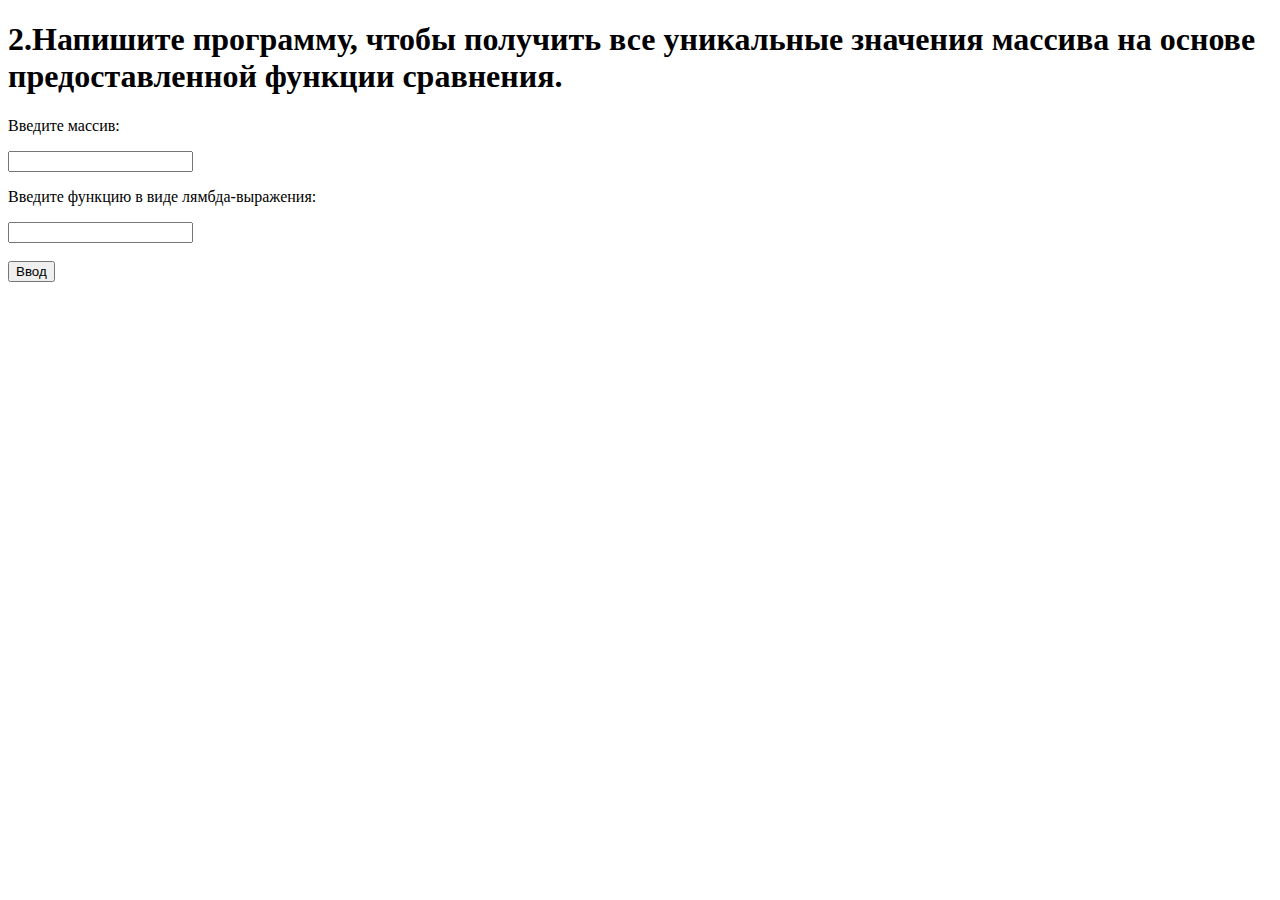
<file: lab1/index.html>
<!DOCTYPE html>
<html lang="en">
<head>
    <meta charset="UTF-8">
    <meta name="viewport" content="width=device-width, initial-scale=1.0">
    <title>lab1</title>
</head>
<body>
    <h1>2.Напишите программу, чтобы получить все уникальные значения массива на основе предоставленной функции сравнения.</h1>
    <p>Введите массив:</p>
    <input id="array-input" type="text"/>
    <p>Введите функцию в виде лямбда-выражения:</p>
    <input id="function-input" type="text"/>
    <br>
    <br>
    <button id="input-btn">Ввод</button>
    <p id="output-field"></p>
</body>
<script src="index.js"></script>
</html>
</file>
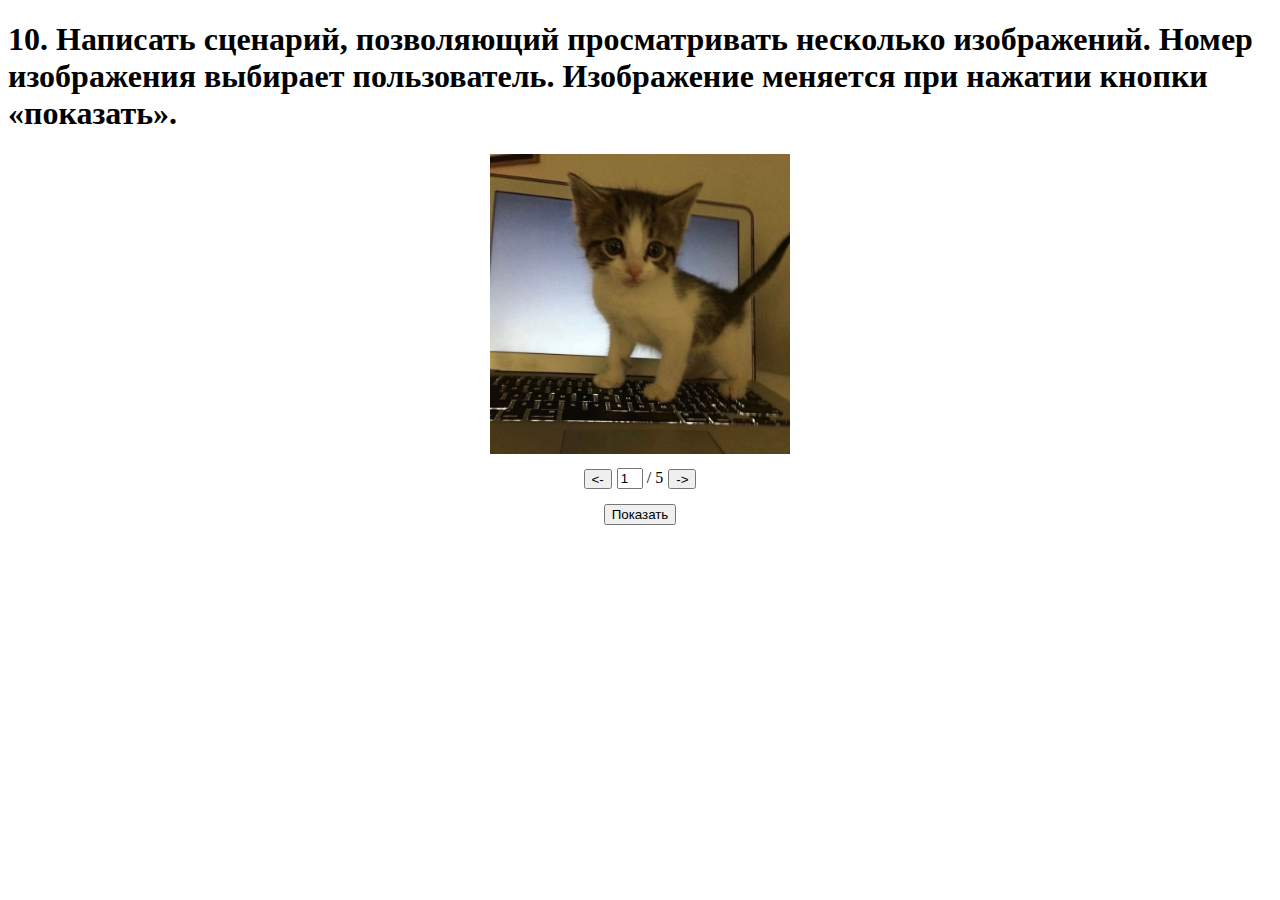
<file: lab2/index.html>
<!DOCTYPE html>
<html lang="en">
<head>
    <meta charset="UTF-8">
    <meta name="viewport" content="width=device-width, initial-scale=1.0">
    <link rel="stylesheet" href="style.css">
    <title>lab2</title>
</head>
<body>
    <h1>10.	Написать сценарий, позволяющий просматривать несколько изображений. Номер изображения выбирает пользователь. Изображение меняется при нажатии кнопки «показать».</h1>
    <div class="app">

        <img id="image-field" width="300" height="300" />
        <div class="controls">
            <button class="controls-btn" id="prev-btn"><-</button>
            <p><input id="number" type="number" value="1"> / <span id="total"></span></p>
            <button class="controls-btn" id="next-btn">-></button>
        </div>

        <button id="show">Показать</button>
        <p id="error-field"></p>
    </div>

</body>
<script src="index.js"></script>
</html>
</file>
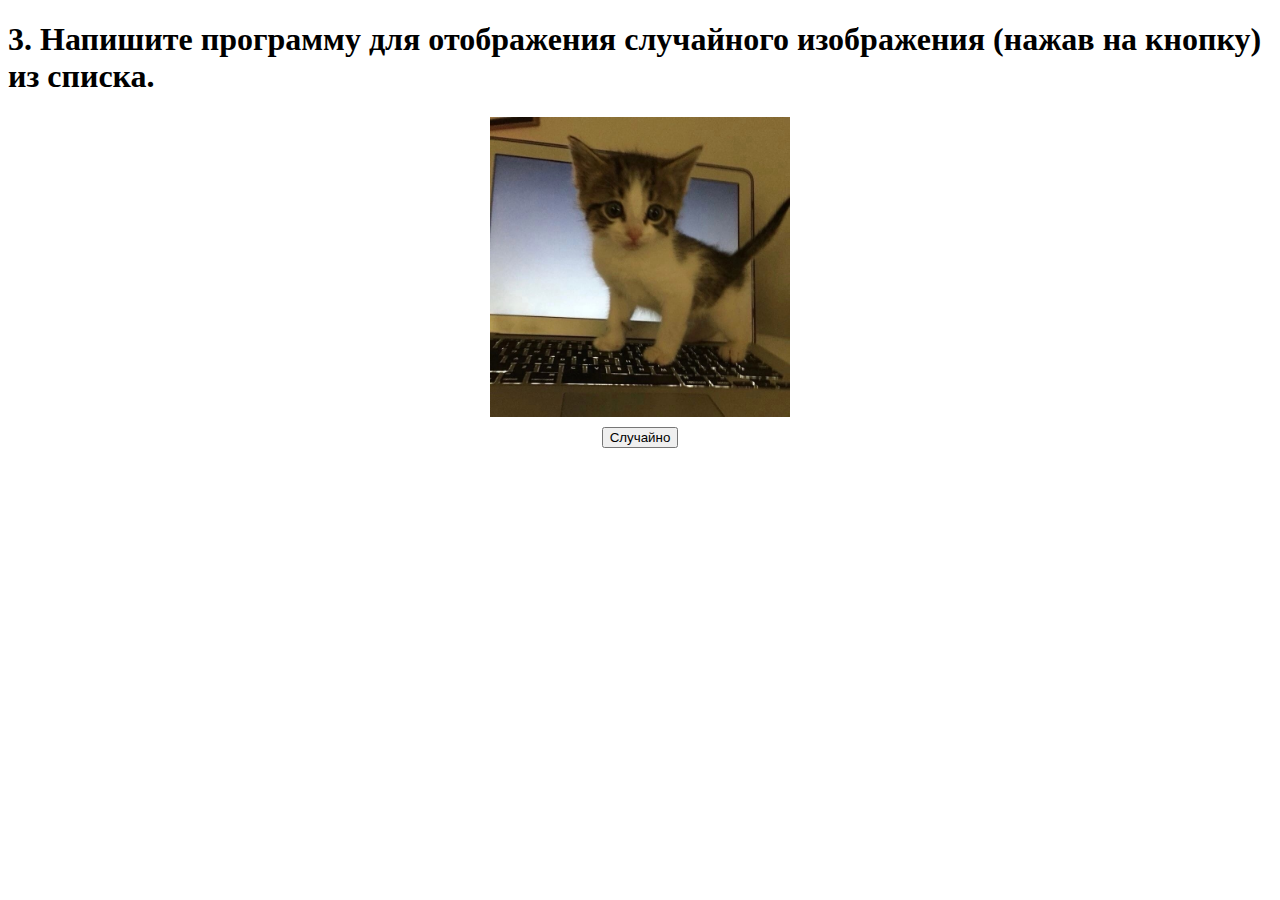
<file: lab3/index.html>
<!DOCTYPE html>
<html lang="en">
<head>
    <meta charset="UTF-8">
    <meta name="viewport" content="width=device-width, initial-scale=1.0">
    <link rel="stylesheet" href="style.css">
    <title>lab3</title>
</head>
<body>
    <h1>
        3.	Напишите программу для отображения случайного изображения (нажав на кнопку) из списка.
    </h1>
    <div class="app">
        <img id="image-field" width="300" height="300" />
        <button id="show">Случайно</button>
    </div>
</body>
<script src="index.js"></script>
</html>
</file>
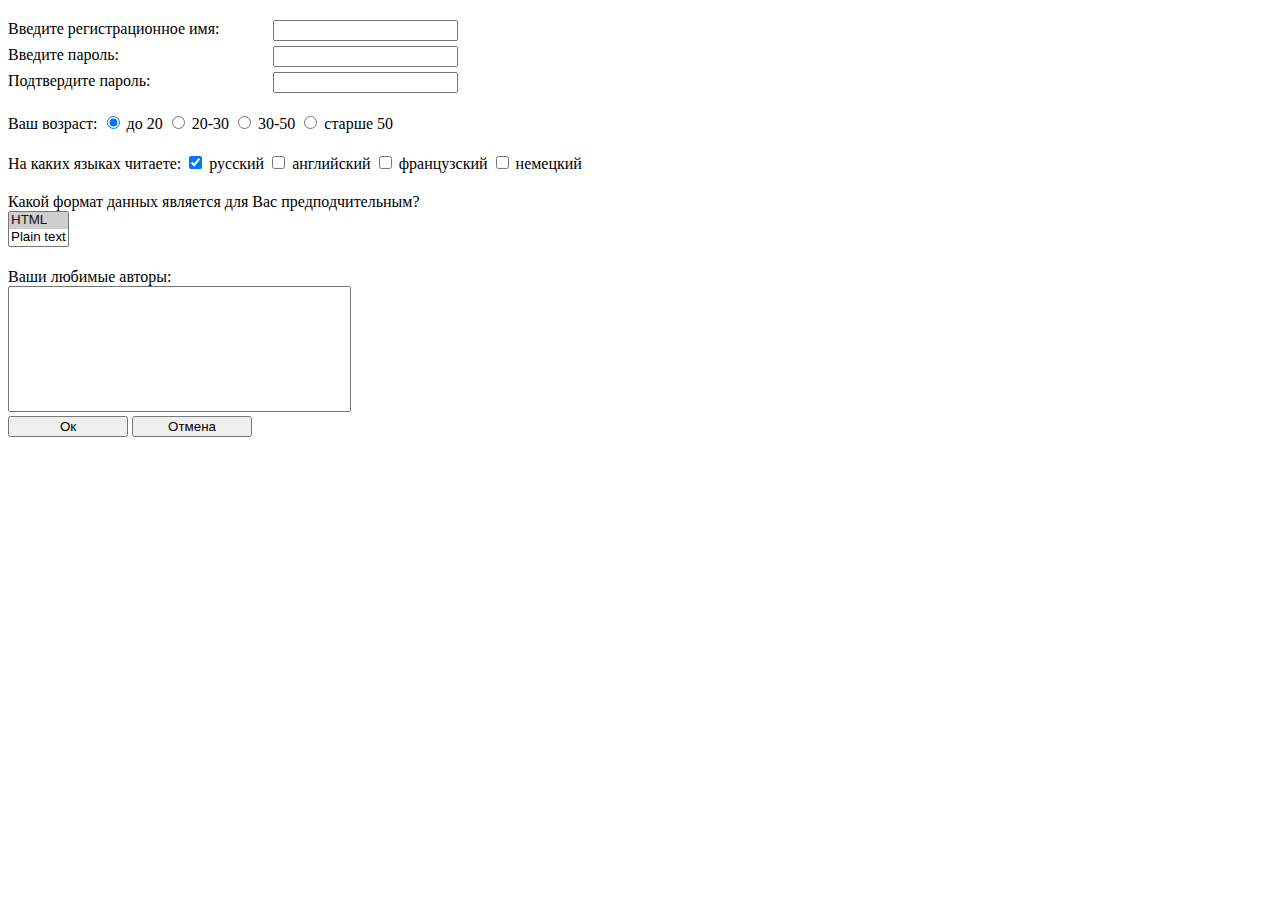
<file: lab4/form/form.html>
<!DOCTYPE html>
<html>

<head>
    <meta charset="utf-8">
    <meta http-equiv="X-UA-Compatible" content="IE=edge">
    <title>lab 4</title>
    <meta name="description" content="">
    <meta name="viewport" content="width=device-width, initial-scale=1">
    <link rel="stylesheet" href="style.css">
</head>

<body>
    <form action="../user/user.html">
        <div class="field">
            <div class="row">
                <label for="username">Введите регистрационное имя:</label>
                <input type="text" id="username" required />
            </div>
            <div class="row">
                <label for="password">Введите пароль:</label>
                <input type="password" id="password" required />
            </div>
            <div class="row">
                <label for="confirm-password">Подтвердите пароль:</label>
                <input type="password" id="confirm-password" required />
            </div>
        </div>
        <div>
            <label for="radio1 radio2 radio3 radio4">Ваш возраст:</label>
            <input type="radio" id="radio1" name="age" value="до 20" checked />
            <label for="radio1">до 20</label>
            <input type="radio" id="radio2" name="age" value="20-30" />
            <label for="radio2">20-30</label>
            <input type="radio" id="radio3" name="age" value="30-50" />
            <label for="radio3">30-50</label>
            <input type="radio" id="radio4" name="age" value="старше 50" />
            <label for="radio4">старше 50</label>
        </div>
        <div>
            <label for="checkbox1 checkbox2 checkbox3 checkbox4">На каких языках читаете:</label>
            <input type="checkbox" name="lang" id="checkbox1" value="русский" checked required />
            <label for="checkbox1">русский</label>
            <input type="checkbox" name="lang" id="checkbox2" value="английский" />
            <label for="checkbox2">английский</label>
            <input type="checkbox" name="lang" id="checkbox3" value="французский" />
            <label for="checkbox3">французский</label>
            <input type="checkbox" name="lang" id="checkbox4" value="немецкий" />
            <label for="checkbox4">немецкий</label>
        </div>
        <div>
            <label for="datatype">Какой формат данных является для Вас предподчительным?</label><br>
            <select name="datatype" id="datatype" size="2" required>
                <option name="datatype" value="HTML" selected>HTML</option>
                <option name="datatype" value="Plain text">Plain text</option>
            </select>
        </div>
        <div class="authors">
            <label for="authors">Ваши любимые авторы:</label><br>
            <textarea maxlength="150" id="authors" cols="40" rows="8"></textarea>
        </div>
        <input class="btn" type="submit" id="submit" value="Ок" onclick="createAndSaveUser()">
        <input class="btn" type="reset" value="Отмена" />
    </form>
</body>
<script src="index.js"></script>

</html>
</file>
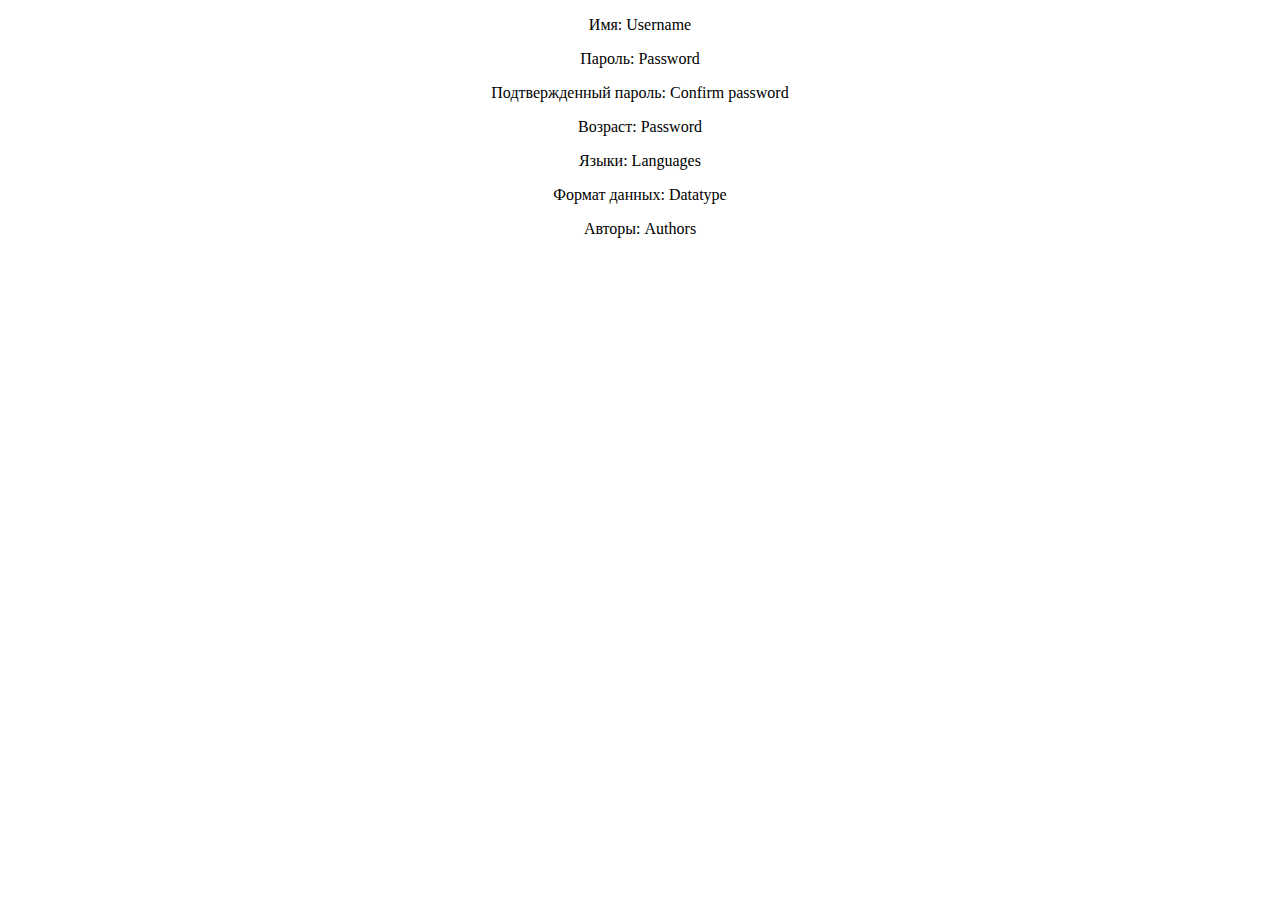
<file: lab4/user/user.html>
<!DOCTYPE html>
<html lang="en">

<head>
    <meta charset="UTF-8">
    <meta name="viewport" content="width=device-width, initial-scale=1.0">
    <link rel="stylesheet" href="style.css">
    <title>Пользователь</title>
</head>

<body>
    <div class="userdata">
        <p>Имя: <span id="username">Username</span></p>
        <p>Пароль: <span id="password">Password</span></p>
        <p>Подтвержденный пароль: <span id="confirm-password">Confirm password</span></p>
        <p>Возраст: <span id="age">Password</span></p>
        <p>Языки: <span id="languages">Languages</span></p>
        <p>Формат данных: <span id="datatype">Datatype</span></p>
        <p>Авторы: <span id="authors">Authors</span></p>
    </div>
</body>
<script src="index.js"></script>

</html>
</file>
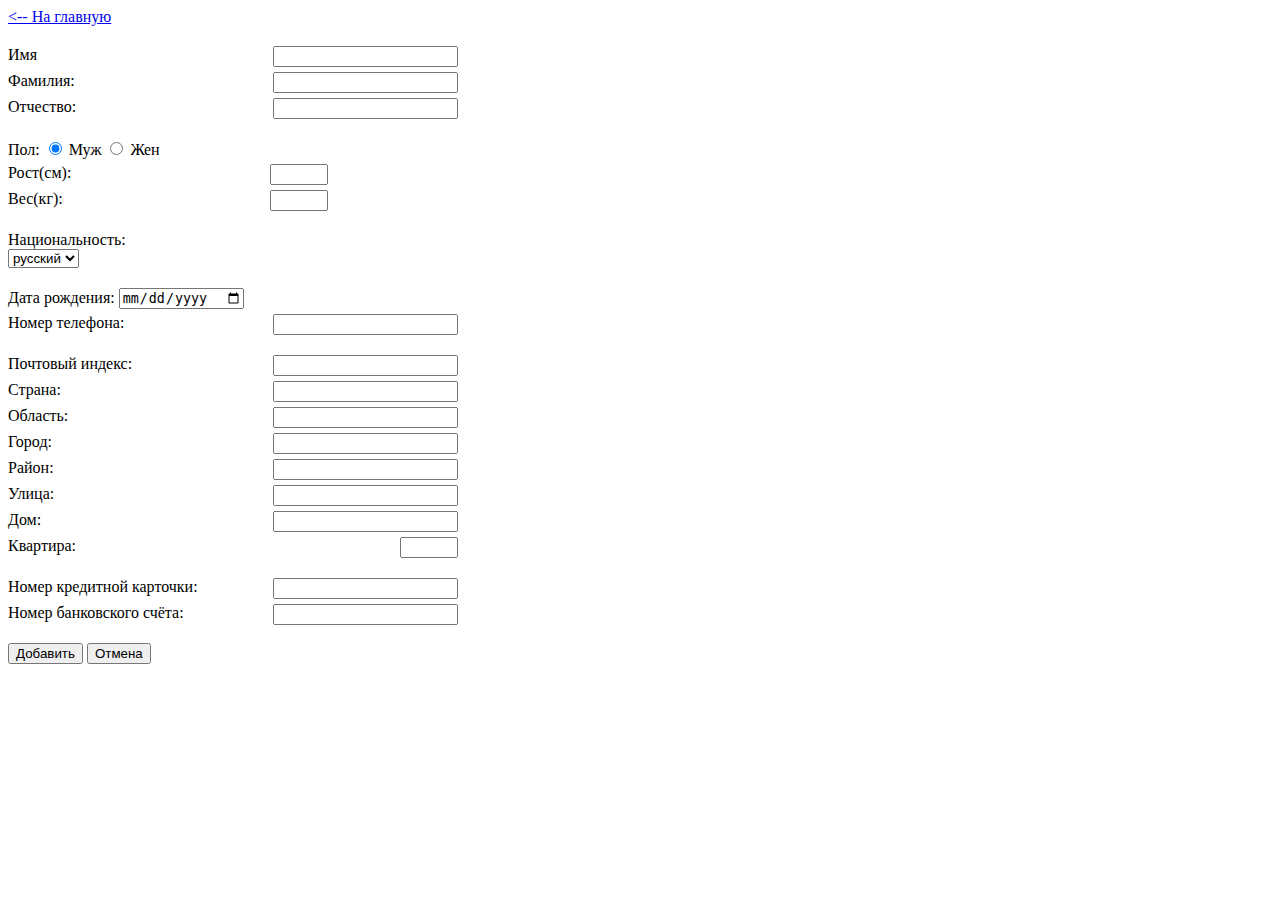
<file: lab8/form/form.html>
<!DOCTYPE html>
<html>

<head>
    <meta charset="utf-8">
    <meta http-equiv="X-UA-Compatible" content="IE=edge">
    <title>Добавить покупателя</title>
    <meta name="description" content="">
    <meta name="viewport" content="width=device-width, initial-scale=1">
    <link rel="stylesheet" href="style.css">
</head>

<body>
    <a href="../main/main.html"><-- На главную</a>
            <form id="form" action="../main/main.html">
                <div id="user">
                    <div class="field">
                        <div class="row">
                            <label for="name">Имя</label>
                            <input class="customer-info" type="text" id="name" required />
                        </div>
                        <div class="row">
                            <label for="second-name">Фамилия:</label>
                            <input class="customer-info" type="text" id="second-name" required />
                        </div>
                        <div class="row">
                            <label for="surname">Отчество:</label>
                            <input class="customer-info" type="text" id="surname" />
                        </div>
                        <div>
                            <label for="radio1 radio2 radio3 radio4">Пол:</label>
                            <input class="customer-info" type="radio" id="radio1" name="sex" value="мужской" checked />
                            <label for="radio1">Муж</label>
                            <input class="customer-info" type="radio" id="radio2" name="sex" value="женский" />
                            <label for="radio2">Жен</label>
                        </div>
                        <div class="row number">
                            <label for="height">Рост(см):</label>
                            <input class="customer-info" type="number" id="height" min="100" max="250" step="1" />
                        </div>
                        <div class="row number">
                            <label for="weight">Вес(кг):</label>
                            <input class="customer-info" type="number" id="weight" min="30" max="200" />
                        </div>
                        <div>
                            <label for="nation">Национальность:</label><br>
                            <select class="customer-info" name="nation" id="nation" required>
                                <option name="nation" value="русский" selected>русский</option>
                                <option name="nation" value="татарин">татарин</option>
                                <option name="nation" value="еврей">еврей</option>
                                <option name="nation" value="киргиз">киргиз</option>
                                <option name="nation" value="казах">казах</option>
                            </select>
                        </div>
                        <div>
                            <label for="birth-date">Дата рождения:</label>
                            <input id="birth-date" class="customer-info" type="date" required>
                        </div>
                        <div class="row">
                            <label for="phone-number">Номер телефона:</label>
                            <input class="customer-info" type="tel" id="phone-number" required />
                        </div>
                    </div>
                    <div class="field">
                        <div class="row">
                            <label for="zip-code">Почтовый индекс:</label>
                            <input class="customer-info" type="text" id="zip-code" required />
                        </div>
                        <div class="row">
                            <label for="country">Страна:</label>
                            <input class="customer-info" type="text" id="country" required />
                        </div>
                        <div class="row">
                            <label for="region">Область:</label>
                            <input class="customer-info" type="text" id="region" required />
                        </div>
                        <div class="row">
                            <label for="city">Город:</label>
                            <input class="customer-info" type="text" id="city" required />
                        </div>
                        <div class="row">
                            <label for="district">Район:</label>
                            <input class="customer-info" type="text" id="district" required />
                        </div>
                        <div class="row">
                            <label for="street">Улица:</label>
                            <input class="customer-info" type="text" id="street" required />
                        </div>
                        <div class="row">
                            <label for="home-address">Дом:</label>
                            <input class="customer-info" type="text" id="home-address" required />
                        </div>
                        <div class="row">
                            <label for="appartment-number">Квартира:</label>
                            <input class="customer-info" type="number" min="1" step="1" id="appartment-number"
                                required />
                        </div>
                    </div>
                    <div class="field">
                        <div class="row">
                            <label for="card-number">Номер кредитной карточки:</label>
                            <input class="customer-info" type="text" id="card-number" required />
                        </div>
                        <div class="row">
                            <label for="bank-account">Номер банковского счёта:</label>
                            <input class="customer-info" type="text" id="bank-account" required />
                        </div>
                    </div>
                </div>
                <br>
                <input class="btn" type="submit" id="submit" value="Добавить">
                <input class="btn" type="reset" value="Отмена" />
            </form>
</body>
<script type="module" src="./index.js"></script>

</html>
</file>
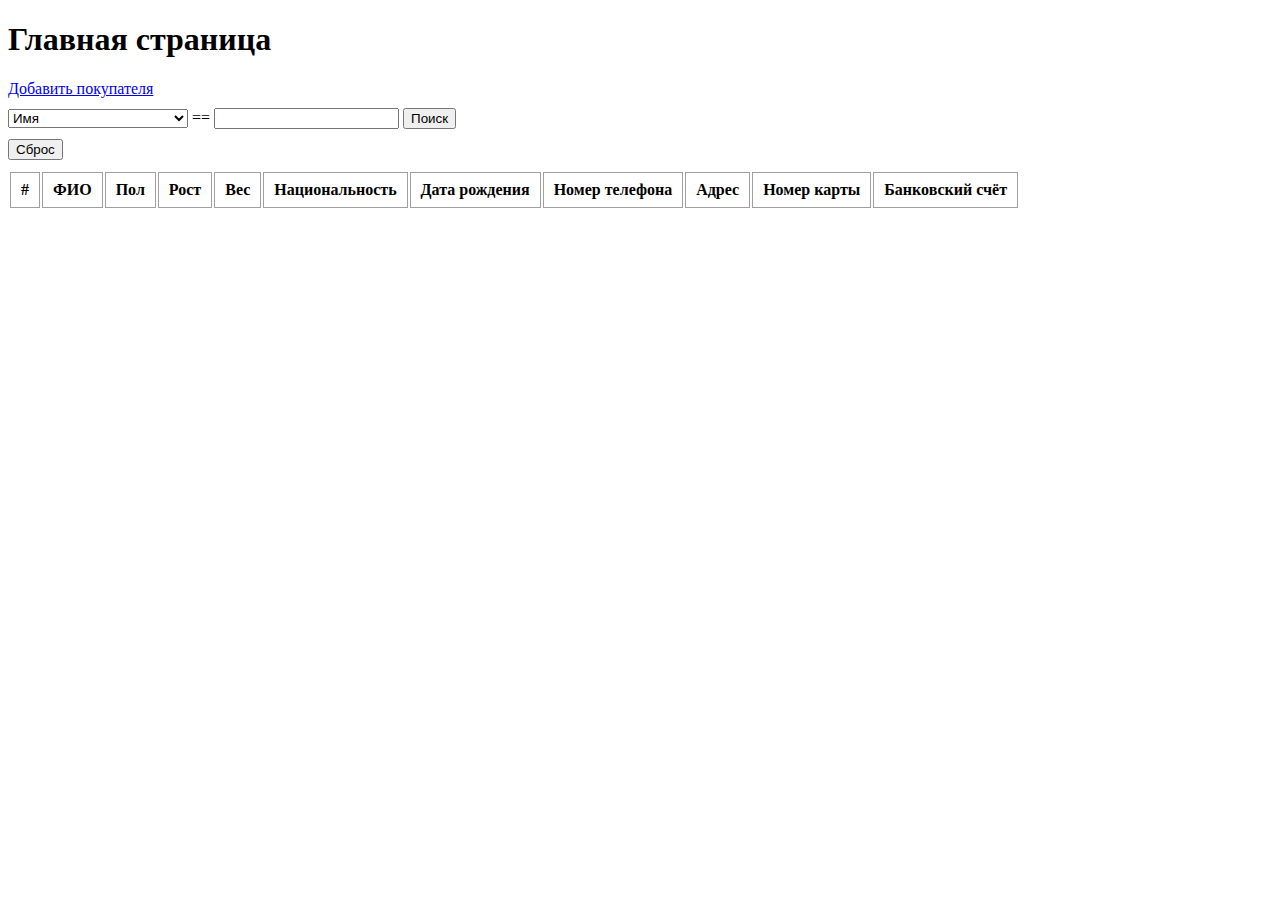
<file: lab8/main/main.html>
<!DOCTYPE html>
<html lang="en">

<head>
    <meta charset="UTF-8">
    <meta name="viewport" content="width=device-width, initial-scale=1.0">
    <title>Главная</title>
    <link rel="stylesheet" href="style.css">
</head>

<body>
    <h1>Главная страница</h1>
    <a href="../form/form.html">Добавить покупателя</a>
    <div class="tools">
        <div class="find">
            <select class="customer-info" name="find-key" id="find-key">
                <option name="find-key" value="name" selected>Имя</option>
                <option name="find-key" value="second-name">Фамилия</option>
                <option name="find-key" value="surname">Отчество</option>
                <option name="find-key" value="sex">Пол</option>
                <option name="find-key" value="height">Рост</option>
                <option name="find-key" value="weight">Вес</option>
                <option name="find-key" value="birth-date">Дата рождения</option>
                <option name="find-key" value="phone-number">Номер телефона</option>
                <option name="find-key" value="city">Город</option>
                <option name="find-key" value="card-number">Номер карты</option>
                <option name="find-key" value="bank-account">Номер банковского счёта</option>
            </select>
            <label for="find-key">==</label>
            <label for="find-key"><input type="text" id="find-value" /></label>
            <label for="find-key"><button id="find-btn">Поиск</button></label>
        </div>
        <button id="reset">Сброс</button>
    </div>
    <table id="customer-table">
        <tr>
            <th class="sort-key" id="id">#</th>
            <th class="sort-key" id="name">ФИО</span></th>
            <th class="sort-key" id="sex">Пол</th>
            <th class="sort-key" id="height">Рост</th>
            <th class="sort-key" id="weight">Вес</th>
            <th>Национальность</th>
            <th class="sort-key" id="birth-date">Дата рождения</th>
            <th>Номер телефона</th>
            <th>Адрес</th>
            <th>Номер карты</th>
            <th>Банковский счёт</th>
        </tr>
    </table>
</body>
<script type="module" src="index.js"></script>

</html>
</file>
<file: lab2/style.css>
.app{
    width: 100%;
    display: flex;
    height: 50%;
    align-items: center;
    flex-direction: column;
}

img{
    border: none;
}

#number{
    width: 18px;
}

#prev-btn{
    margin-right: 5px;
}

#next-btn{
    margin-left: 5px;
}
.controls{
    display: flex;
    height: 50px;
    flex-direction: row;
    align-items: center;
}

.controls-btn{
    height: 20px;
}

input::-webkit-outer-spin-button,
      input::-webkit-inner-spin-button {
        -webkit-appearance: none;
        margin: 0;
      }
</file>
<file: lab3/style.css>
.app{
    width: 100%;
    display: flex;
    height: 50%;
    align-items: center;
    flex-direction: column;
}


#show{
    margin-top: 10px;
}
</file>
<file: lab4/form/style.css>
textarea {
    resize: none;
}

.btn {
    width: 120px;
}

.row {
    display: flex;
    justify-content: space-between;
    width: 450px;
}

.row:not(:first-child) {
    margin-top: 5px;
}

div {
    margin-top: 20px;
}
</file>
<file: lab4/user/style.css>
.userdata {
    text-align: center;
}
</file>
<file: lab8/form/style.css>
.row {
    display: flex;
    justify-content: space-between;
    width: 450px;
}

.row:not(:first-child) {
    margin-top: 5px;
}

div {
    margin-top: 20px;
}

input[type=number] {
    width: 50px;
}


.number {
    width: 320px;
}
</file>
<file: lab8/main/style.css>
.sort-key:hover {
    cursor: pointer;
}

th,
td {
    border: 1px solid rgb(160 160 160);
    padding: 8px 10px;
}

th[scope="col"] {
    background-color: #505050;
    color: #fff;
}

th[scope="row"] {
    background-color: #d6ecd4;
}

tr:nth-of-type(odd) td {
    background-color: #eee;
}

.find {
    margin-top: 10px;
    margin-bottom: 10px;
}

#reset {
    margin-bottom: 10px;
}
</file>
